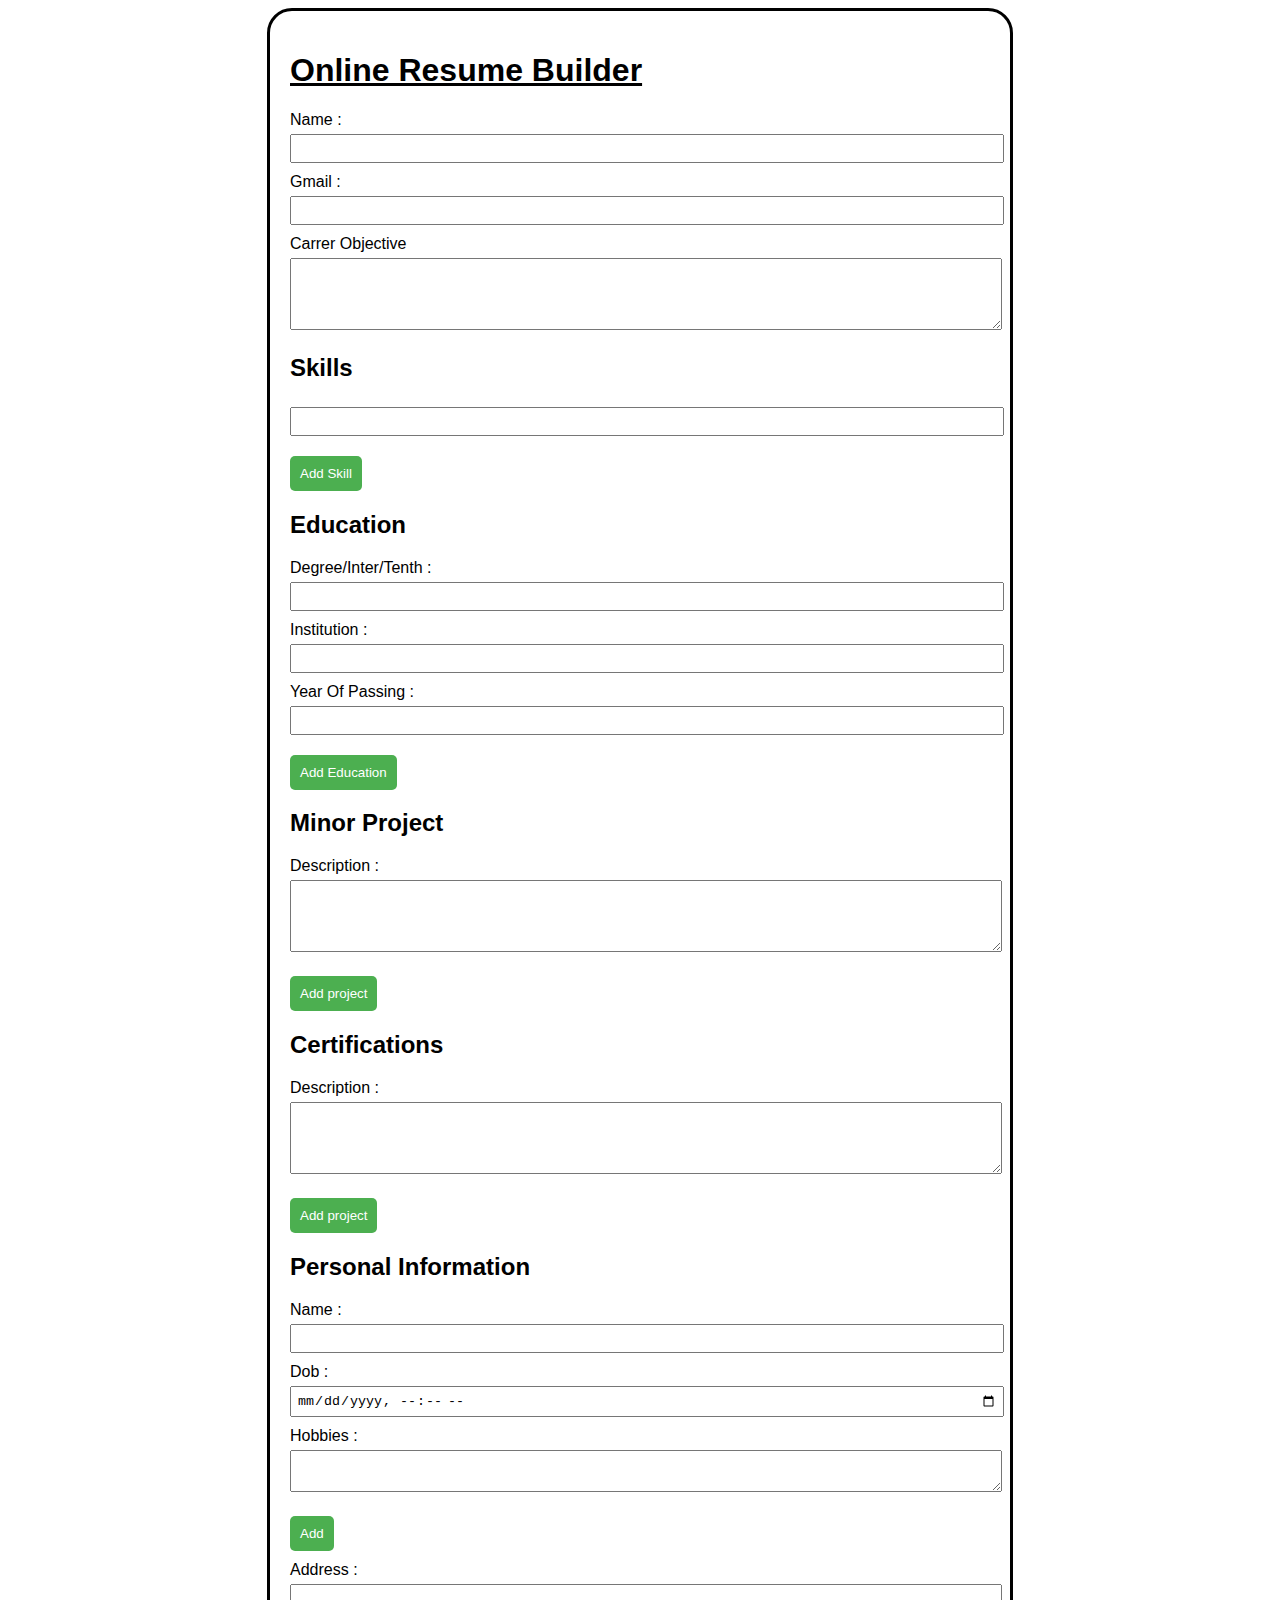
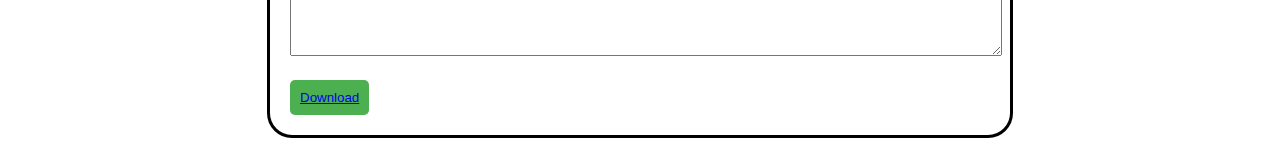
<file: index.html>
<!DOCTYPE html>
<html lang="en">
<head>
    <meta charset="UTF-8">
    <meta name="viewport" content="width=device-width, initial-scale=1.0">
    <title>Online Resume Builder</title>
    <link rel="stylesheet" href="form.css">
</head>
<body>
    <div class="container">
        <h1><u>Online Resume Builder</u></h1>
        <form id="resumeForm">
            <label for="name">Name :</label>
            <input type="text" id="name" name="name" required>
            <label for="contact">Gmail :</label>
            <input type="text" id="contact" name="contact" required>
            <label for="bio">Carrer Objective</label>
            <textarea id="bio" name="bio" rows="4" required></textarea>
            <h2>Skills</h2>
            <div id="skills">
                <input type="text" id="skill1" name="skill[]" required>
            </div>
            <button type="button" id="addSkill">Add Skill</button>
   
            <h2>Education</h2>
            <div id="education">
                <div class="education">
                    <label for="degree1">Degree/Inter/Tenth :</label>
                    <input type="text" id="degree1" name="degree[]" required>
                    <label for="institution1">Institution :</label>
                    <input type="text" id="institution1" name="institution[]" required>
                    <label for="dateRange1">Year Of Passing :</label>
                    <input type="text" id="dateRange1" name="dateRange[]" required>
                </div>
            </div>
            <button type="button" id="addEducation">Add Education</button>
            <h2>Minor Project</h2>
            <div id="skills">
                <label for="description1">Description :</label>
                    <textarea id="description1" name="description[]" rows="4" required></textarea>
            </div>
            <button type="button" id="addSkill">Add project</button>
            <h2>Certifications</h2>
            <div id="skills">
                <label for="description1">Description :</label>
                    <textarea id="description1" name="description[]" rows="4" required></textarea>
            </div>
            <button type="button" id="addSkill">Add project</button>
            
            <h2>Personal Information</h2>
            <div id="workExperience">
                <div class="workExperience">
                    <label for="jobTitle1">Name :</label>
                    <input type="text" id="jobTitle1" name="jobTitle[]" required>
                    <label for="company1">Dob :</label>
                    <input type="datetime-local">
                    <label for="description1">Hobbies :</label>
                    <textarea id="description1" name="description[]" rows="2" required></textarea>
                    <button type="button" id="addSkill">Add</button>
                    <div id="skills">
                        <label for="description1">Address :</label>
                            <textarea id="description1" name="description[]" rows="4" required></textarea>
                    </div>
                </div>
            </div>
           <button class="button">
                <a href="./orb.html">Download</a>
              </button>
        </form>
    </div>
</body>
</html>
</file>
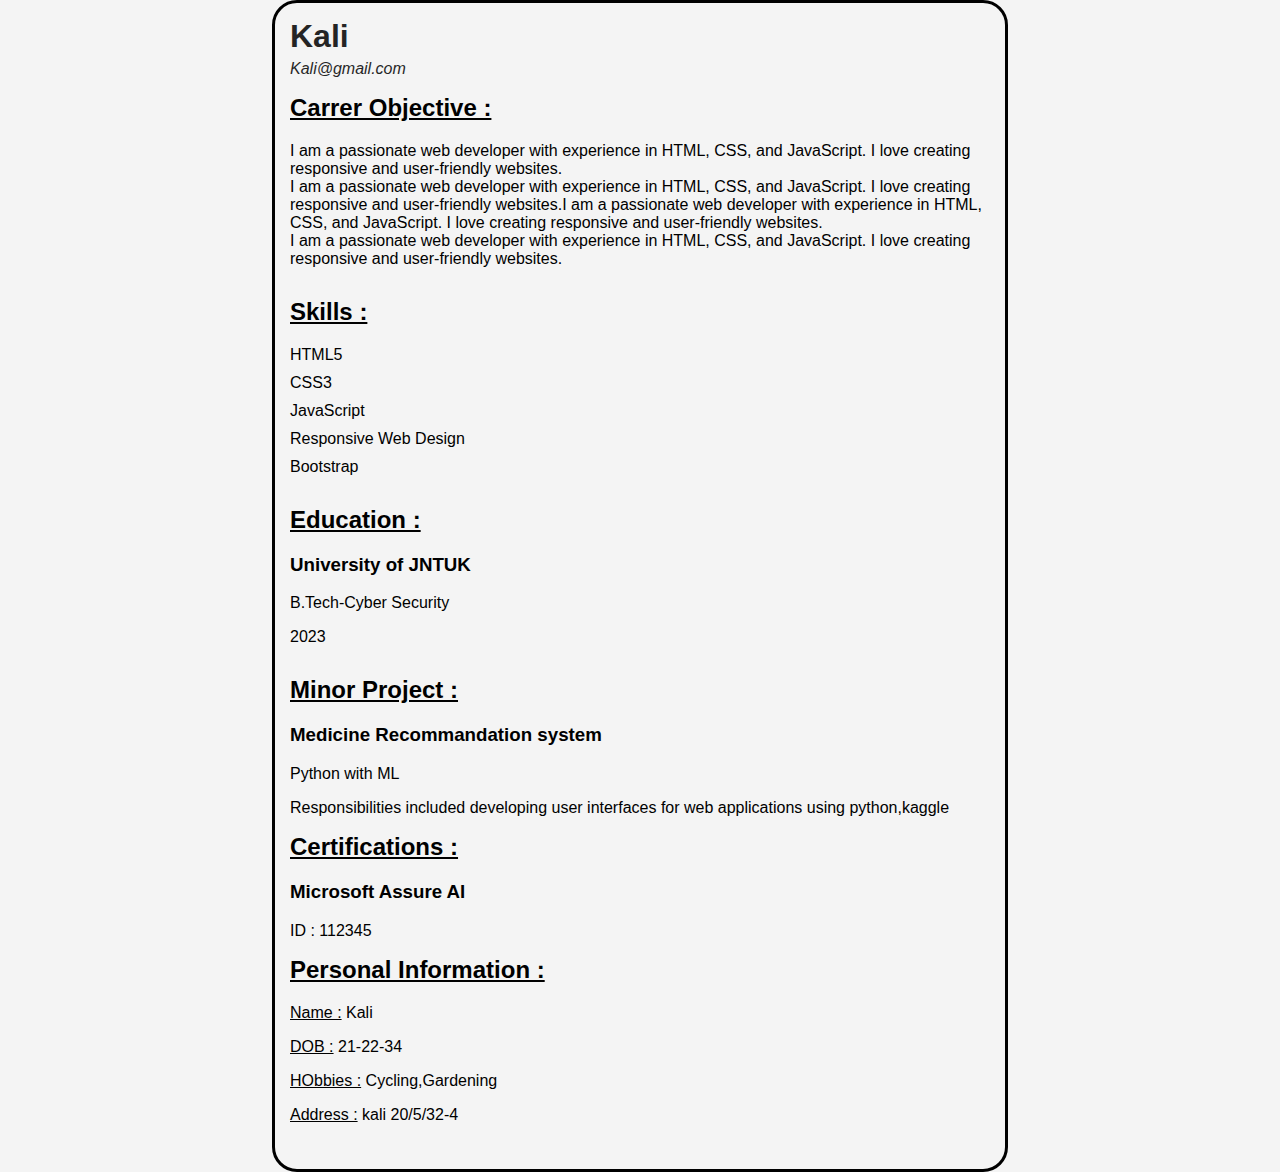
<file: orb.html>
<!DOCTYPE html>
<html lang="en">
<head>
    <meta charset="UTF-8">
    <meta name="viewport" content="width=device-width, initial-scale=1.0">
    <title>My Resume</title>
    <link rel="stylesheet" href="orb.css">
</head>
<body>
    <div class="container">
        <header>
            <h1>Kali</h1>
            <p>Kali@gmail.com</p>
        </header>

        <section id="about">
            <h2><u>Carrer Objective :</u></h2>
         
            <p>I am a passionate web developer with experience in HTML, CSS, and JavaScript. I love creating responsive and user-friendly websites.<br>I am a passionate web developer with experience in HTML, CSS, and JavaScript. I love creating responsive and user-friendly websites.I am a passionate web developer with experience in HTML, CSS, and JavaScript. I love creating responsive and user-friendly websites.<br>I am a passionate web developer with experience in HTML, CSS, and JavaScript. I love creating responsive and user-friendly websites.</p>
           
        </section>
        <section id="skills">
            <h2><u>Skills :</u></h2>
            <ul type="circle">
                <li>HTML5</li>
                <li>CSS3</li>
                <li>JavaScript</li>
                <li>Responsive Web Design</li>
                <li>Bootstrap</li>
            </ul>
        </section>
        
        <section id="education">
            <h2><u>Education :</u></h2>
            <ul>
                <li>
                    <h3>University of JNTUK</h3>
                    <p>B.Tech-Cyber Security</p>
                    <p>2023</p>
                </li>
            </ul>
        </section>
        
        <section id="experience">
            <h2><u>Minor Project :</u></h2>
            <ul>
                <li>
                    <h3>Medicine Recommandation system</h3>
                    <p>Python with ML</p>
                    <p>Responsibilities included developing user interfaces for web applications using python,kaggle</p>
                </li>
            </ul>
            <h2><u>Certifications :</u></h2>
            <ul>
                <li>
                    <h3>Microsoft Assure AI</h3>
                    <p>ID : 112345</p>
                </li>
            </ul>
            <h2><u>Personal Information :</u></h2>
            <ul>
                <li>
                    <p><u>Name :</u> Kali</p>
                    <p><u>DOB :</u> 21-22-34</p>
                    <p><u>HObbies :</u> Cycling,Gardening</p>
                    <p><u>Address :</u> kali 20/5/32-4</p>
                </li>
            </ul>
        </section>
    </div>
</body>
</html>
</file>
<file: form.css>
body {
    font-family: Arial, sans-serif;
   
    
}
.container {
    max-width: 700px;
    margin: 0 auto;
    padding: 20px;
    border: 3px solid black;
    border-radius: 25px; 
}
label {
    display: block;
    margin-top: 10px;
}
input, textarea {
    width: 100%;
    padding: 5px;
    margin-top: 5px;
}
button {
    display: block;
    margin-top: 20px;
    padding: 10px;
    background-color: #4CAF50;
    color: white;
    border: none;
    border-radius: 5px;
    cursor: pointer;
}
#preview {
    margin-top: 30px;
    border: 1px solid #ccc;
    padding: 20px;
    background-color: #f9f9f9;
}
#preview h3 {
    margin-top: 0;
}
#preview p, #preview div {
    margin-bottom: 10px;
}
</file>
<file: orb.css>
body {
    font-family: Arial, sans-serif;
    margin: 0;
    padding: 0;
    background-color: #f4f4f4;
}
header {
    top:0;
    opacity: 0.85;
}
img{
    float:right;
    width: 130px;
    height: 150px;
}
.container {
    max-width: 700px;
    margin: 0 auto;
    padding: 15px;
    background-image: silver;
    border-radius: 25px;
    border: 3px solid black;
}

header h1 {
    margin: 0;
   
}

header p {
    margin-top: 5px;
    font-style: italic;
}

section {
    margin-bottom: 30px;
}

h2 {
    margin-top: 0;
}

ul {
    list-style: none;
    padding: 0;
}

li {
    margin-bottom: 10px;
}
</file>
